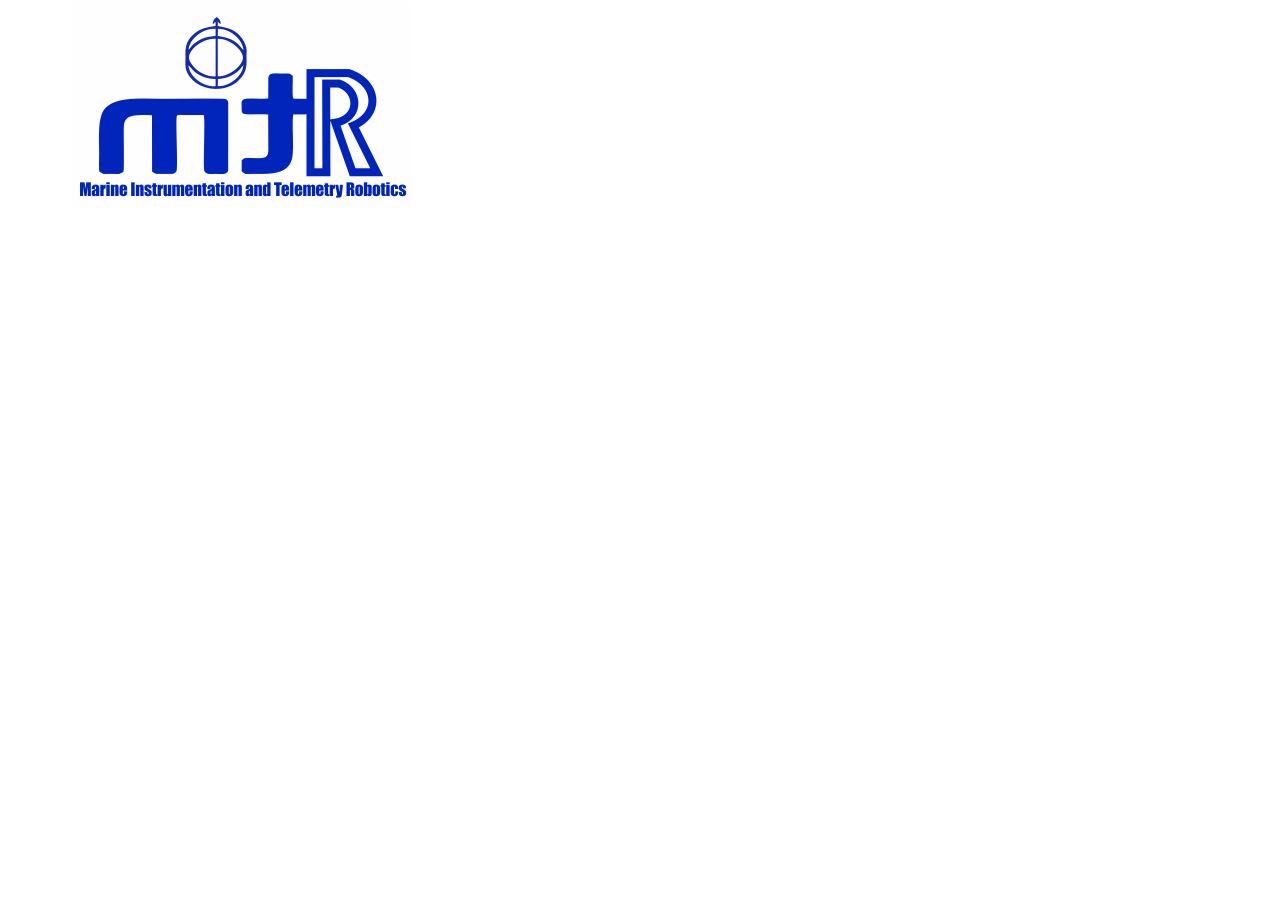
<file: index.html>
<!DOCTYPE html>
<html>
<head>
    <meta charset="UTF-8">
    <meta http-equiv="X-UA-Compatible" content="IE=edge">
    <meta name="viewport" content="width=device-width, initial-scale=1.0">
    <title>Diklat MITR 11 Floads</title>
    <link rel="stylesheet" href="https://maxcdn.bootstrapcdn.com/bootstrap/3.4.1/css/bootstrap.min.css">

    <!-- jQuery library -->
    <script src="https://ajax.googleapis.com/ajax/libs/jquery/3.5.1/jquery.min.js"></script>
    
    <!-- Latest compiled JavaScript -->
    <script src="https://maxcdn.bootstrapcdn.com/bootstrap/3.4.1/js/bootstrap.min.js"></script>
</head>
<body>
    <header class="header">
    <nav class="navbar navbar-style">
        <div class="container">
            <div class="navbar-header">

            <a href=""><img class="mitr" src="mitr.png"></a>
            </div>
        </div>

        </nav>
    </header>

</body>
</html>
</file>
